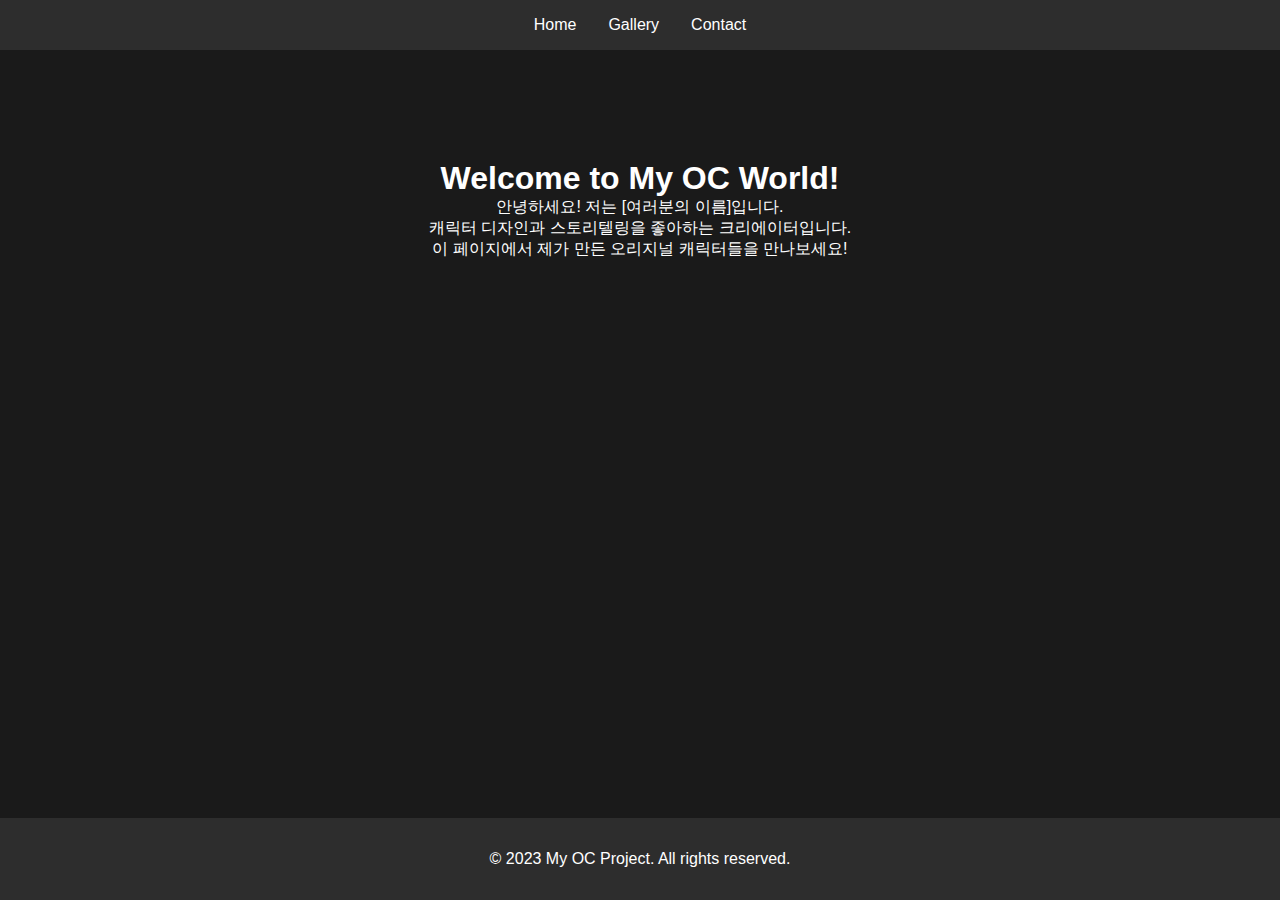
<file: index.html>
<!-- index.html (1페이지 - 자기소개) -->
<!DOCTYPE html>
<html lang="ko">
<head>
    <meta charset="UTF-8">
    <title>My Original Characters</title>
    <link rel="stylesheet" href="style.css">
</head>
<body>
    <header>
        <nav>
            <ul>
                <li><a href="index.html">Home</a></li>
                <li><a href="gallery.html">Gallery</a></li>
                <li><a href="contact.html">Contact</a></li>
            </ul>
        </nav>
    </header>

    <main class="home-content">
        <h1>Welcome to My OC World!</h1>
        <p>안녕하세요! 저는 [여러분의 이름]입니다.<br>
        캐릭터 디자인과 스토리텔링을 좋아하는 크리에이터입니다.<br>
        이 페이지에서 제가 만든 오리지널 캐릭터들을 만나보세요!</p>
    </main>

    <footer>
        <p>© 2023 My OC Project. All rights reserved.</p>
    </footer>
</body>
</html>
</file>
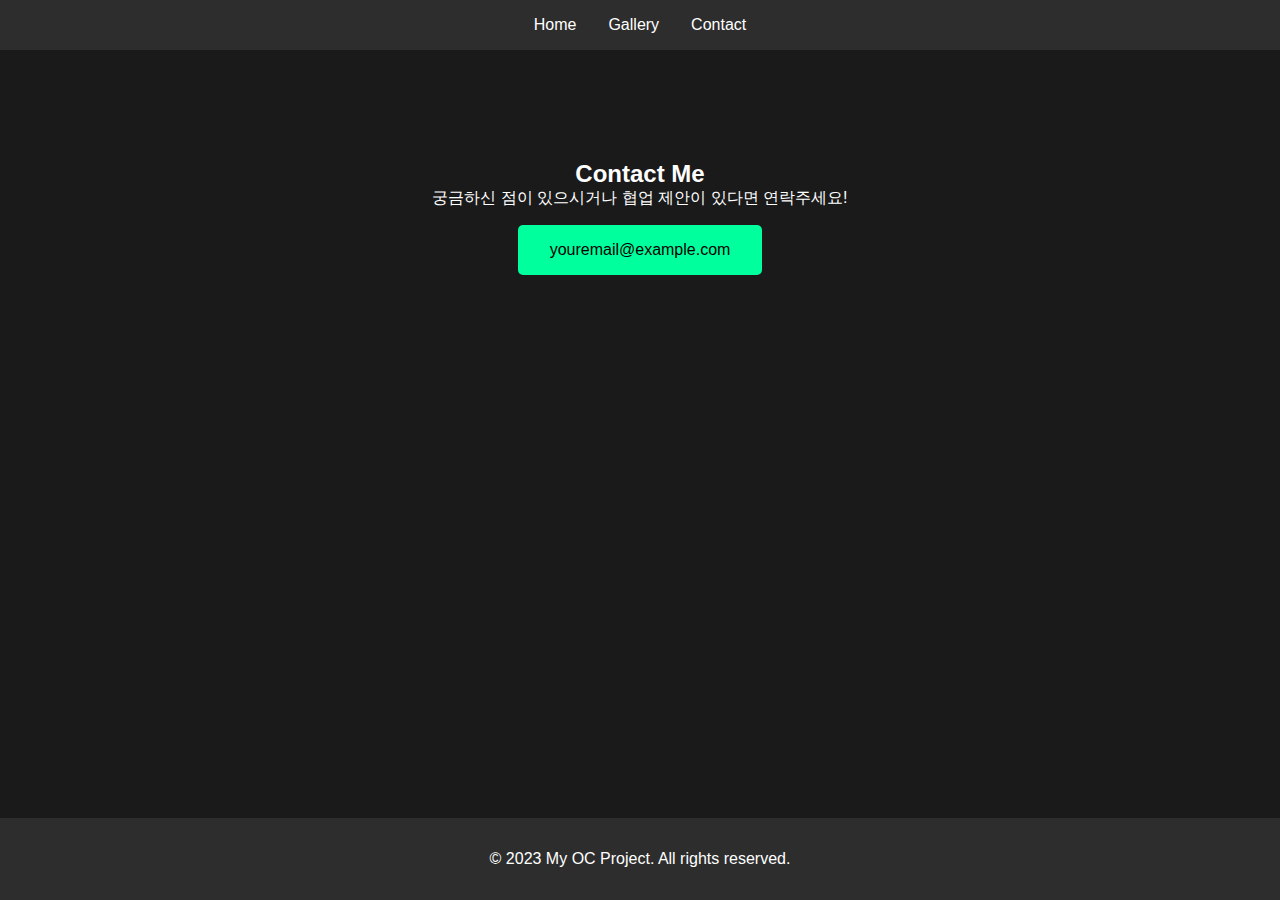
<file: !-- contact.html (3페이지 - 연락처) --.html>
<!-- contact.html (3페이지 - 연락처) -->
<!DOCTYPE html>
<html lang="ko">
<head>
    <meta charset="UTF-8">
    <title>Contact</title>
    <link rel="stylesheet" href="style.css">
</head>
<body>
    <header>
        <nav>
            <ul>
                <li><a href="index.html">Home</a></li>
                <li><a href="gallery.html">Gallery</a></li>
                <li><a href="contact.html">Contact</a></li>
            </ul>
        </nav>
    </header>

    <main class="contact-content">
        <h2>Contact Me</h2>
        <p>궁금하신 점이 있으시거나 협업 제안이 있다면 연락주세요!</p>
        <a href="mailto:youremail@example.com" class="email-button">
            youremail@example.com
        </a>
    </main>

    <footer>
        <p>© 2023 My OC Project. All rights reserved.</p>
    </footer>
</body>
</html>
</file>
<file: style.css>
/* style.css */
* {
    margin: 0;
    padding: 0;
    box-sizing: border-box;
}

body {
    font-family: 'Arial', sans-serif;
    background-color: #1a1a1a;
    color: #ffffff;
}

header {
    background-color: #2d2d2d;
    padding: 1rem;
    position: fixed;
    width: 100%;
    top: 0;
}

nav ul {
    display: flex;
    justify-content: center;
    list-style: none;
}

nav ul li {
    margin: 0 1rem;
}

nav a {
    color: #ffffff;
    text-decoration: none;
    transition: color 0.3s;
}

nav a:hover {
    color: #00ff9d;
}

.home-content {
    padding: 10rem 2rem 2rem;
    text-align: center;
}

.gallery-grid {
    display: grid;
    grid-template-columns: repeat(auto-fill, minmax(250px, 1fr));
    gap: 2rem;
    padding: 10rem 2rem 2rem;
}

.gallery-item {
    background: #333;
    border-radius: 10px;
    overflow: hidden;
    transition: transform 0.3s;
}

.gallery-item:hover {
    transform: translateY(-5px);
}

.gallery-item img {
    width: 100%;
    height: 300px;
    object-fit: cover;
    cursor: pointer;
}

.gallery-item h3 {
    padding: 1rem;
    text-align: center;
}

/* 모달 스타일 */
.modal {
    display: none;
    position: fixed;
    top: 0;
    left: 0;
    width: 100%;
    height: 100%;
    background-color: rgba(0,0,0,0.9);
    z-index: 1000;
}

.modal-content {
    position: relative;
    background-color: #333;
    margin: 15% auto;
    padding: 2rem;
    width: 80%;
    max-width: 800px;
}

.close {
    color: #aaa;
    float: right;
    font-size: 28px;
    font-weight: bold;
    cursor: pointer;
}

.contact-content {
    padding: 10rem 2rem 2rem;
    text-align: center;
}

.email-button {
    display: inline-block;
    padding: 1rem 2rem;
    background: #00ff9d;
    color: #000;
    text-decoration: none;
    margin-top: 1rem;
    border-radius: 5px;
    transition: background 0.3s;
}

.email-button:hover {
    background: #00e68a;
}

footer {
    padding: 2rem;
    text-align: center;
    background: #2d2d2d;
    position: fixed;
    width: 100%;
    bottom: 0;
}
</file>
